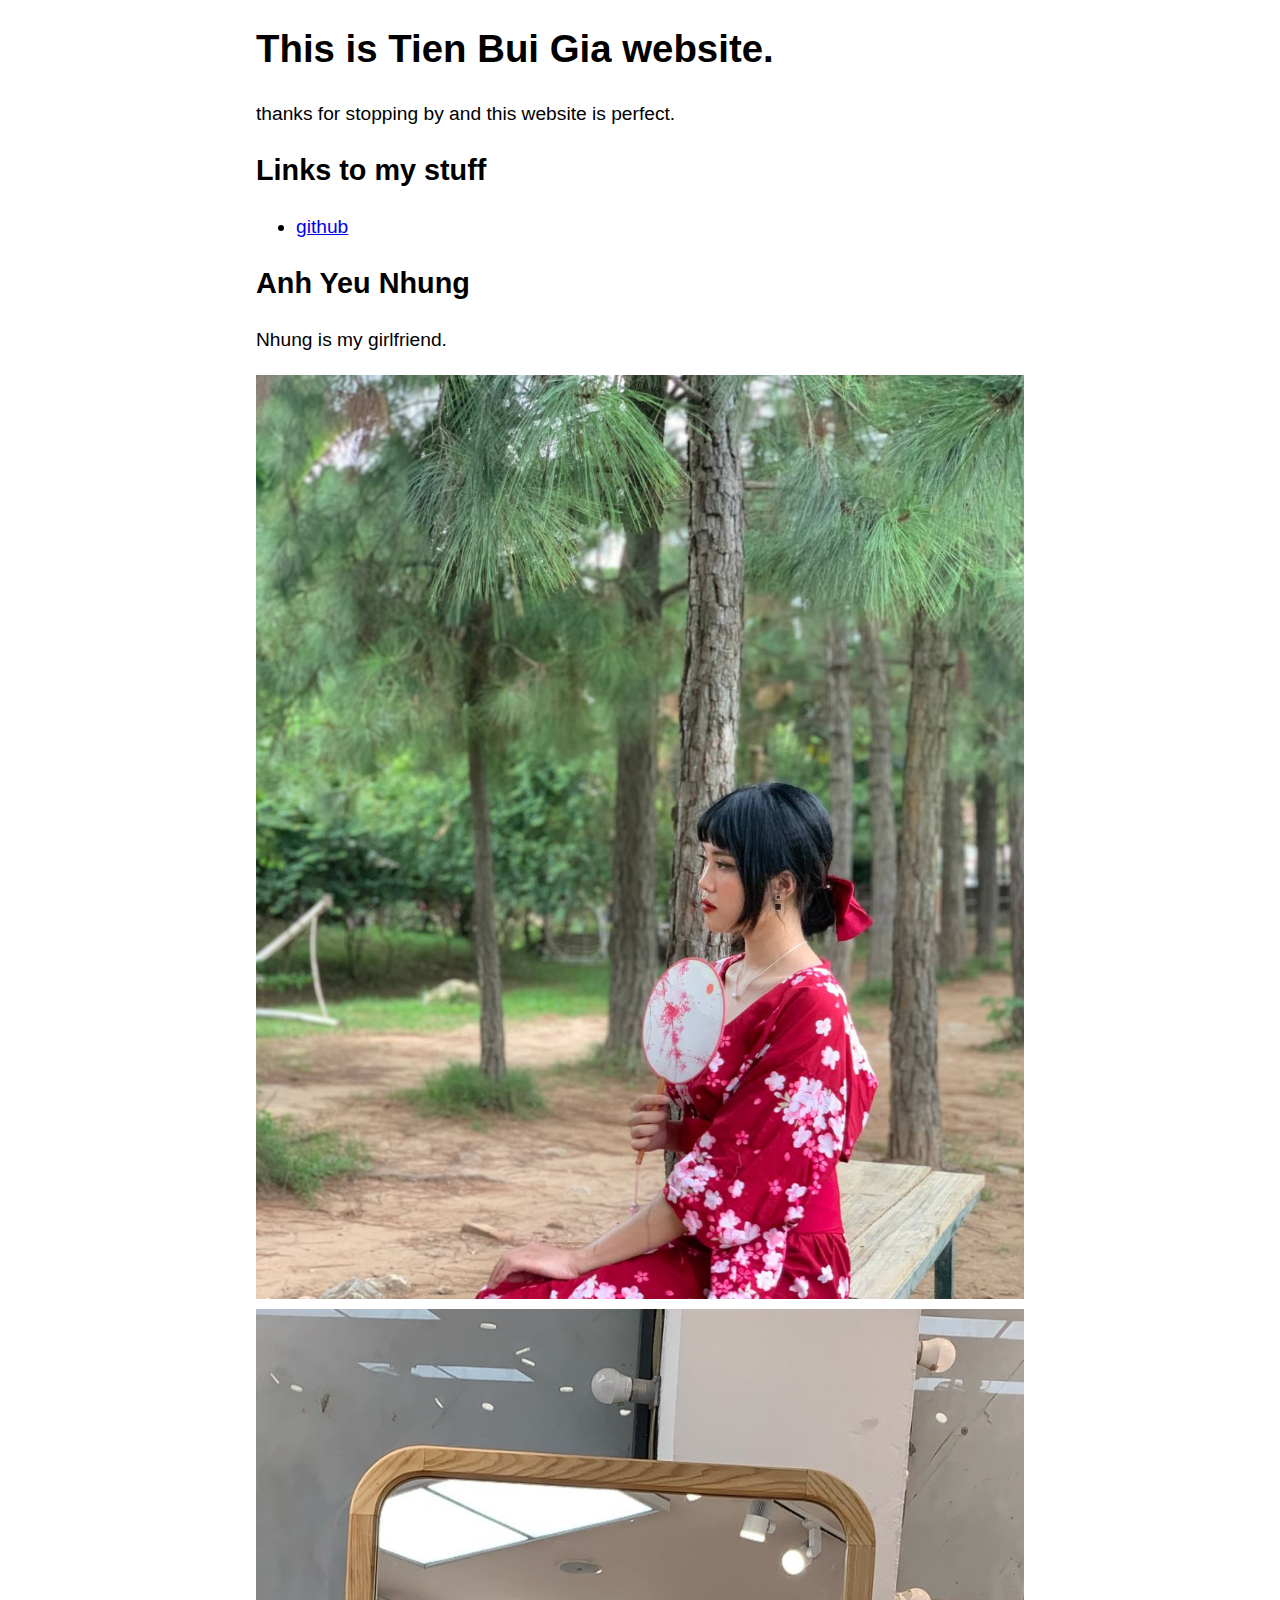
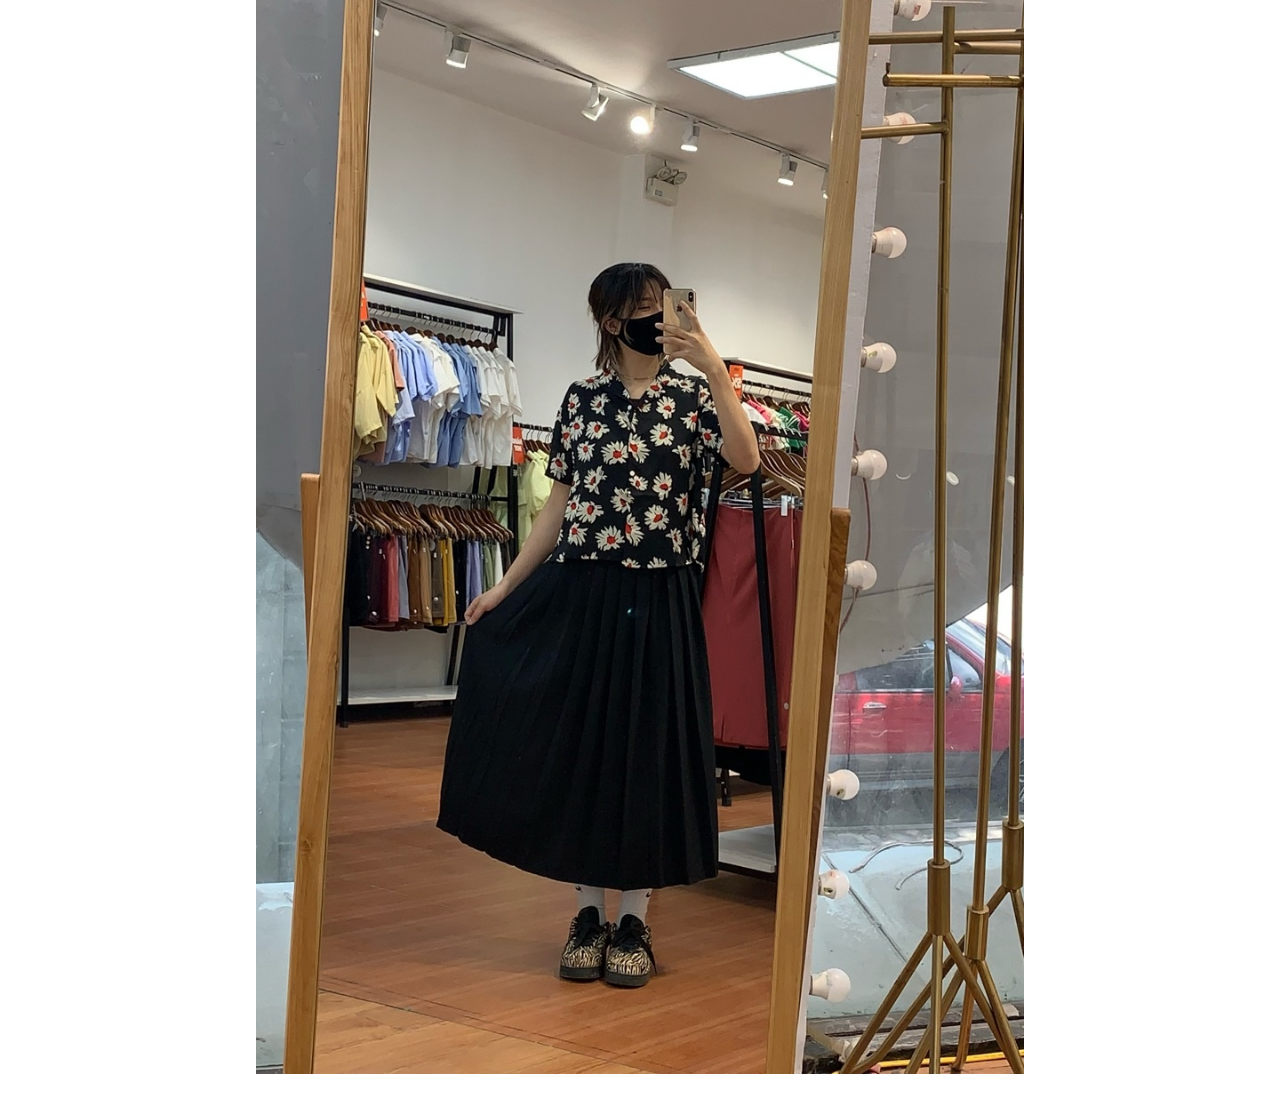
<file: index.html>
<!DOCTYPE html>
<html lang="en">
	<meta charset="utf-8">
	<meta name="viewport" content="width=device-width,initial-scale=1">
	<meta name="author" content="Tien Bui Gia">
	<meta name="description" content="Tien Bui Gia's website is a place for me to practice developing web sites and applications. It also provide information about me.">
	<link rel="icon" href="date:image/png;base64,">
	<title>Running Turtle</title>
	<style>
@media (prefers-color-scheme: dark){
	body {color:#fff;background:#000}
	a:link {color:#cdf}
	a:hover, a:visited:hover {color:#def}
	a:visited {color:#dcf}
}
	body{
		margin:1em auto;
		max-width:40em;
		padding:0 .62em;
		font:1.2em/1.62 sans-serif
	}
	img{max-width:100%;}
	h1, h2, h3 {
		line-height:1.2
	}
	@media print{
		body{
			max-width:none
		}
	}
	</style>
	<article>
		<header>
			<h1>This is Tien Bui Gia website.</h1>
			<aside>thanks for stopping by and this website is perfect.</aside>
			<h2>Links to my stuff</h2>
			<ul>
				<li><a title="Github.com" href="https://github.com/tienbuigia/">github</a></li>
			</ul>
			<h2>Anh Yeu Nhung</h2>
			<p>Nhung is my girlfriend.</p>
			<img src="images/nhungjapan.jpg" alt="Nhung wearing kimono, and many trees">
			<img src="images/nhung2.jpg" alt="Nhung taking selfie in front of a mirror">
		</header>
	</article>
</html>
</file>
